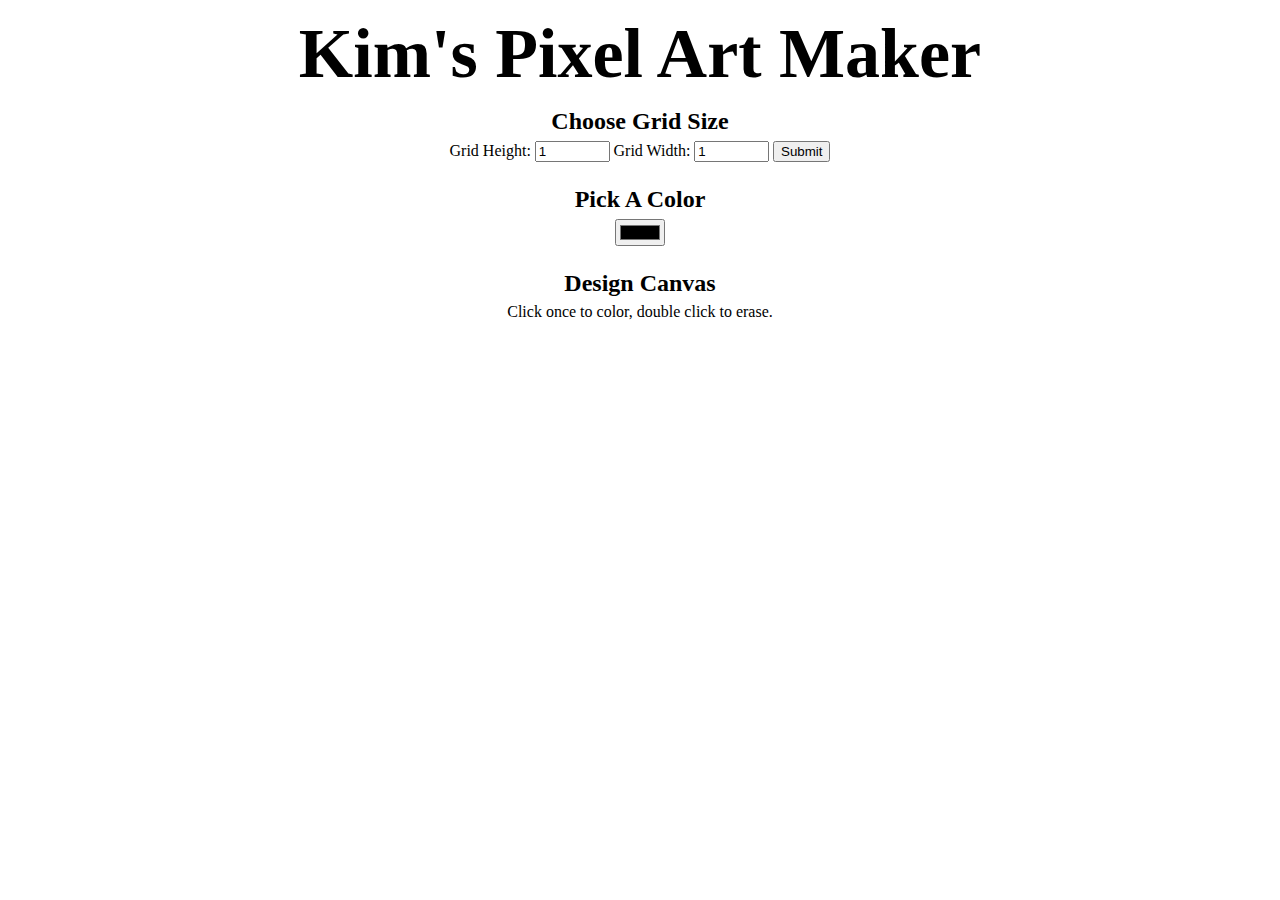
<file: index.html>
<!DOCTYPE html>
<html>
<head>
    <title>Kim's Pixel Art Maker!</title>

    <link rel="stylesheet" href="app.css">
</head>
<body>
    <h1>Kim's Pixel Art Maker</h1>

    <h2>Choose Grid Size</h2>
    <form id="sizePicker">
        Grid Height:
        <input type="number" id="inputHeight" name="height" min="1" value="1">
        Grid Width:
        <input type="number" id="inputWidth" name="width" min="1" value="1">
        <input type="submit">
    </form>

    <h2>Pick A Color</h2>
    <input type="color" id="colorPicker">

    <h2>Design Canvas</h2>
    <table id="pixelCanvas"></table>
    <caption class="caption">Click once to color, double click to erase.</caption>

    <script src="https://ajax.googleapis.com/ajax/libs/jquery/3.3.1/jquery.min.js"></script>
    <script async src ="app.js"></script>
</body>

</html>
</file>
<file: app.css>
body {
    text-align: center;
  }
h1 {
    font-family: serif;
    font-size: 70px;
    margin: 0.2em;
  }
h2 {
    margin: 1em 0 0.25em;
  }
h2:first-of-type {
    margin-top: 0.5em;
  }

table,
tr,
td {
    border: 1px solid black;
  }

table {
    border-collapse: collapse;
    margin: 0 auto;
  }

tr {
    height: 20px;
  }

td {
    width: 20px;
}

input[type="number"]  {
    width: 5em;
}
</file>
